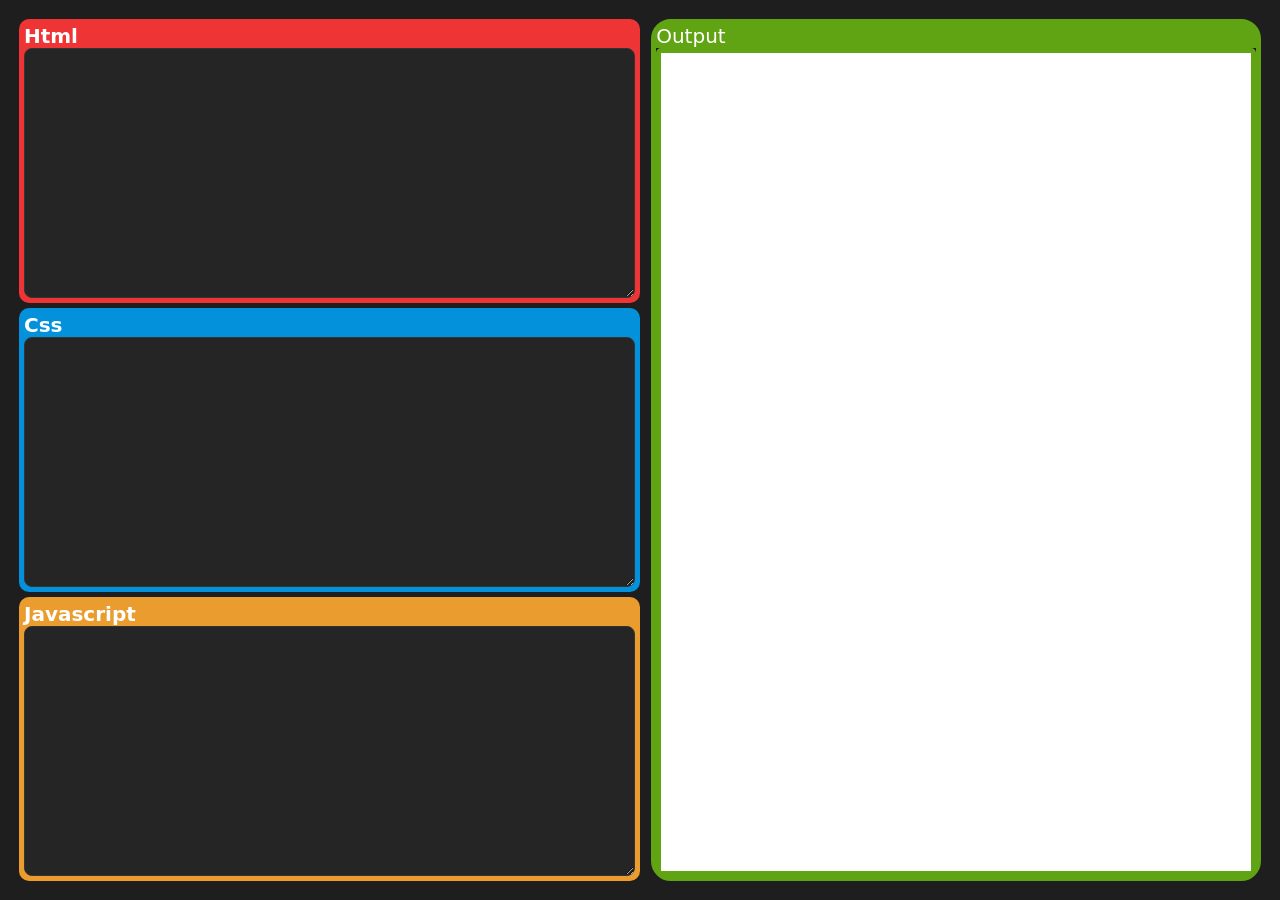
<file: index.html>
<!DOCTYPE html>
<html lang="en">

<head>
  <meta charset="UTF-8">
  <meta name="viewport" content="width=device-width, initial-scale=1.0">
  <title>Document</title>
  <style>
    :root {
      --bg-color: #1e1e1e;
      --panel-color: #252526;
      --text-color: #ffffff;
      --accent-color: #007acc;
      /* blue accent */
      --border-color: #333;
    }

    * {
      margin: 0;
      padding: 0;
      box-sizing: border-box;
    }

    html,
    body {
      height: 100%;
      width: 100%;
      background: var(--bg-color);
      color: var(--text-color);
      font-family: system-ui, -apple-system, BlinkMacSystemFont, 'Segoe UI', Roboto, Oxygen, Ubuntu, Cantarell, 'Open Sans', 'Helvetica Neue', sans-serif;
    }

    main {
      height: 100%;
      width: 100%;
      display: flex;
      padding: 1.2rem;
      gap: 0.7rem;


    }

    #left {

      width: 50%;
      height: 100%;
      display: flex;
      justify-content: space-between;
      flex-direction: column;
      gap: 5px;

    }

    #right {
      display: flex;
      flex-direction: column;
      flex: 1;
    
      width: 50%;
      height: 100%;
    }

    .inputo {
      display: flex;
      flex-direction: column;
      flex: 1;
      background: blue;
      border-radius: 10px;
      padding: 0.3rem;
    }
    #left h2{
      font-size: 20px;
      text-transform: capitalize;

    }

    textarea {
      width: 100%;
      flex-grow: 1;
      flex: 1;
      background: var(--panel-color);
      border: 0.1rem solid var(--border-color);
      font-size: 1.2rem;
      color: var(--text-color);
      outline: none;
      padding: 2px;
      border-radius: 8px;


    }
    #inp1{
      background: #EE3435;

    }
    #inp2{
      background: #0491DC;
    }
    #inp3{
      background: #EA9C2F;

    }


    #html{
      background: #EE3435;
    }
    #css{
      background: #0491DC;
    }
    #js{
      background: #EA9C2F;
    }
    #outou{
      border: 5px solid #60A313;
      border-radius: 5px;
    }
    #right{
      border: 5px solid #60A313;
      border-radius: 20px;
    }
    #outop{
      background: #60A313 ;
    }
    label{
      font-size: 20px;
      text-transform: capitalize;
      background: blue;
      border-radius: 8px 8px 0px 0px;
    }

    iframe {
      flex: 1;
      background: white;

    }
  </style>
</head>

<body>
  <main>
    <section id="left">
      <div class="inputo" id="inp1">
        <h2 id="html">html</h2>
        <textarea name="" id="arop"></textarea>
      </div>
      <div class="inputo" id="inp2">
        <h2 id="css">css</h2>
        <textarea name="" id="arop"></textarea>
      </div>
      <div class="inputo" id="inp3">
        <h2 id="js">javascript</h2>
        <textarea name="" id="arop"></textarea>
      </div>
    </section>
    <section id="right">
      <label id="outop" for=""> output</label>
      <iframe id="outou"></iframe>
    </section>


  </main>
</body>
<script>
  console.log("hello")
  let output = document.querySelector("#outou");
  let allinput = document.querySelectorAll("#left #arop ")
  let htmlcode, csscode, jscode = "";
  allinput.forEach((el, index) => {
    el.addEventListener("keyup", () => {
      if (index == 0) {
        htmlcode = el.value;
      }
      if (index == 1) {
        csscode = el.value;
      }
      if (index == 1) {
        jscode = el.value;
      }
      output.contentDocument.body.innerHTML = htmlcode;
      output.contentDocument.head.innerHTML = `<style>${csscode}</style>`;
      output.contentWindow.eval(jscode);



    })
  })
</script>


</html>
</file>
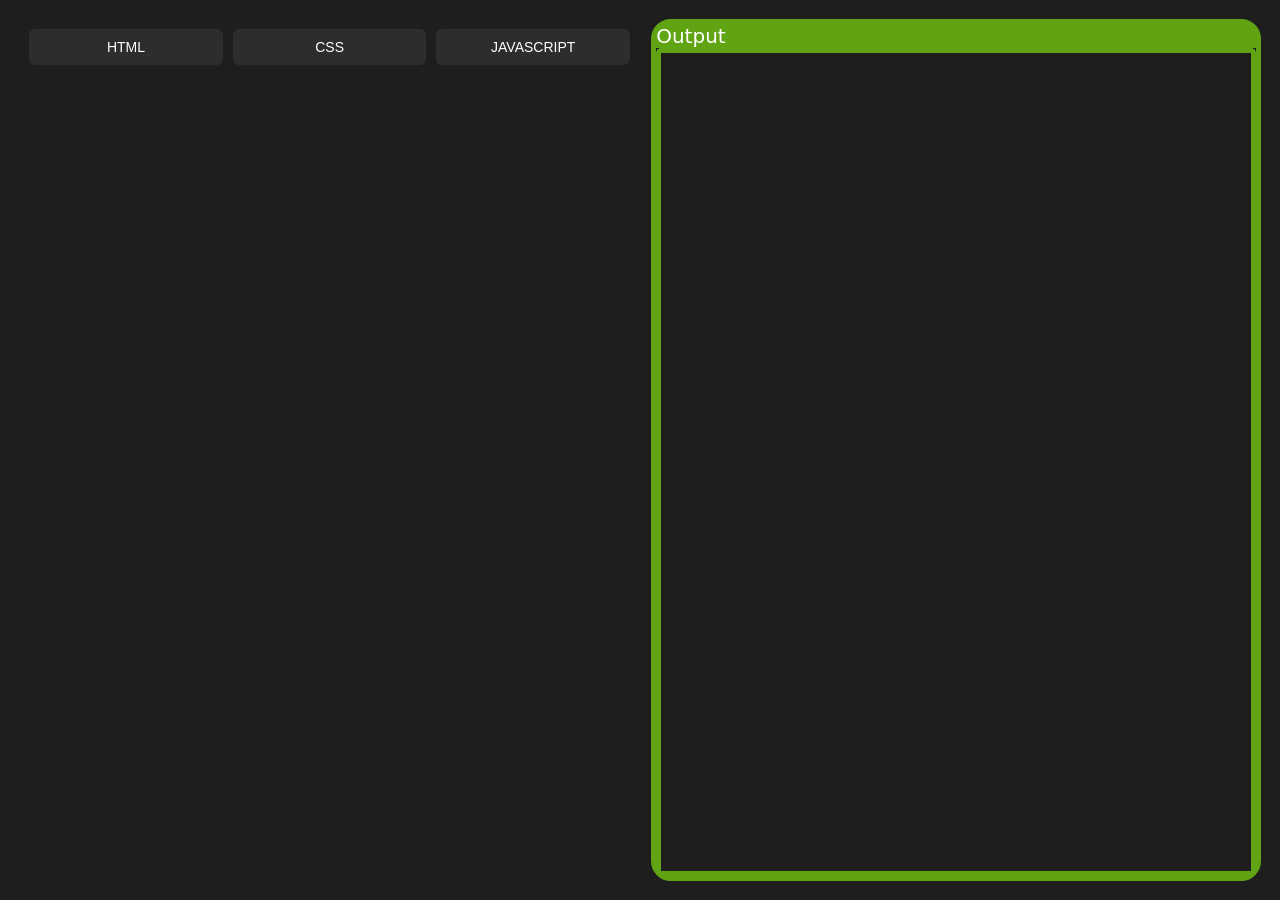
<file: editor.html>
<!doctype html>
<html lang="en">
  <head>
    <meta charset="UTF-8" />
    <meta name="viewport" content="width=device-width, initial-scale=1.0" />
    <title>Document</title>
    <link rel="stylesheet" href="style.css" />
  </head>

  <body>
    <main>
      <section id="left">
        <div class="buttons">
          <button id="btnhtml">html</button>
          <button id="btncss">css</button>
          <button id="btnjs">javascript</button>
        </div>
        <div class="inputo" id="inp1">
          
          <textarea name=""  id="htmlCode" id="arop"></textarea>
        </div>
        <div class="inputo"  id="inp2">
         
          <textarea name="" id="cssCode" id="arop"></textarea>
        </div>
        <div class="inputo" id="inp3">
         
          <textarea name="" id="jsCode" id="arop"></textarea>
        </div>
      </section>
      <section id="right">
        <label id="outop" for=""> output</label>
        <iframe id="outou"></iframe>
      </section>
    </main>
    <script src="script.js"></script>
  </body>
  <script src="script.js"></script>
</html>
</file>
<file: style.css>
:root {
      --bg-color: #1e1e1e;
      --panel-color: #252526;
      --text-color: #ffffff;
      --accent-color: #007acc;
      /* blue accent */
      --border-color: #333;
    }

    * {
      margin: 0;
      padding: 0;
      box-sizing: border-box;
    }

    html,
    body {
      height: 100%;
      width: 100%;
      background: var(--bg-color);
      color: var(--text-color);
      font-family: system-ui, -apple-system, BlinkMacSystemFont, 'Segoe UI', Roboto, Oxygen, Ubuntu, Cantarell, 'Open Sans', 'Helvetica Neue', sans-serif;
    }

    main {
      height: 100%;
      width: 100%;
      display: flex;
      padding: 1.2rem;
      gap: 0.7rem;


    }

    #left {

      width: 50%;
      height: 100%;
      display: flex;
      justify-content: space-between;
      flex-direction: column;
      gap: 5px;

    }

    #right {
      display: flex;
      flex-direction: column;
      flex: 1;
    
      width: 50%;
      height: 100%;
    }

    .inputo {
      display: flex;
      flex-direction: column;
      flex: 1;
      background: blue;
      border-radius: 10px;
      padding: 0.3rem;
    }
    #left h2{
      font-size: 20px;
      text-transform: capitalize;

    }

    textarea {
      width: 100%;
      flex-grow: 1;
      flex: 1;
      background: var(--panel-color);
      border: 0.1rem solid var(--border-color);
      font-size: 1.2rem;
      color: var(--text-color);
      outline: none;
      padding: 2px;
       flex: 1;    
       height: 100%;
      border-radius: 8px;


    }
    #inp1{
      background: #EE3435;

    }
    #inp2{
      background: #0491DC;
    }
    #inp3{
      background: #EA9C2F;

    }


    #html{
      background: #EE3435;
    }
    #css{
      background: #0491DC;
    }
    #js{
      background: #EA9C2F;
    }
    #outou{
      border: 5px solid #60A313;
      border-radius: 5px;
    }
    #right{
      border: 5px solid #60A313;
      border-radius: 20px;
    }
    #outop{
      background: #60A313 ;
    }
    label{
      font-size: 20px;
      text-transform: capitalize;
      background: blue;
      border-radius: 8px 8px 0px 0px;
    }

    iframe {
      flex: 1;
     

    }


    .buttons {
  display: flex;
  gap: 10px;
  padding: 10px;
  background-color: #1e1e1e;
}

.buttons button {
  flex: 1;
  padding: 10px 0;
  border: none;
  outline: none;
  background-color: #2d2d2d;
  color: white;
  font-size: 14px;
  font-weight: 500;
  text-transform: uppercase;
  border-radius: 6px;
  cursor: pointer;
  transition: all 0.3s ease;
}

.buttons button:hover {
  background-color: #3c3c3c;
  transform: translateY(-2px);
}

.buttons button:active {
  transform: scale(0.96);
}

.buttons button.active {
  background-color: #007acc;
  color: white;
}


#inp1, #inp2, #inp3 {
  display: none;
}
</file>
